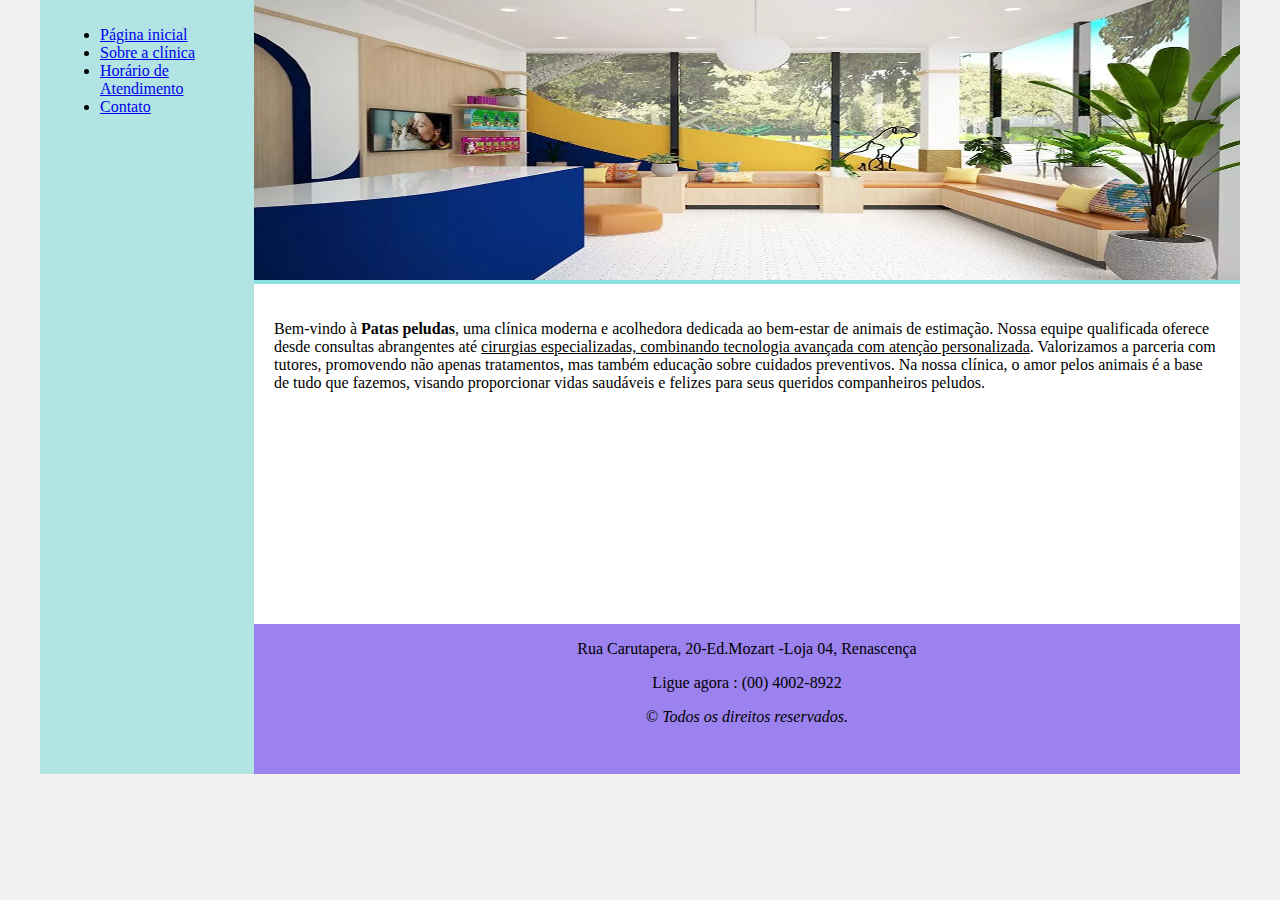
<file: index.html>
<!DOCTYPE html>
<html lang="en">
<head>
    <meta charset="UTF-8">
    <meta http-equiv="X-UA-Compatible" content="IE=edge">
    <meta name="viewport" content="width=device-width, initial-scale=1.0">
    <title>Template - Utilizar como modelo</title>
    <link rel="stylesheet" href="base.css">
</head>
<body>
    <div class="wrapper">
        <div class="menu">
            <!-- Aqui vai o seu menu -->
            <ul>
                <li><a href="index.html">Página inicial</a></li>
                <li><a href="sobre.html">Sobre a clínica</a></li>
                <li><a href="atendimento.html">Horário de Atendimento</a></li>
                <li><a href="contato.html">Contato</a></li>
            </ul>
        </div>

        <div class="main">
            <div class="header">
               <img src="./imagens/Vet Clinics Medical Fitouts _ Icon Interiors.png" alt="" width="986" height="280">
            </div>
    
            <div class="content">
                <p>Bem-vindo à <strong>Patas peludas</strong>, uma clínica moderna e acolhedora dedicada ao bem-estar de animais de estimação. Nossa equipe qualificada oferece desde consultas abrangentes até <u>cirurgias especializadas, combinando tecnologia avançada com atenção personalizada</u>. Valorizamos a parceria com tutores, promovendo não apenas tratamentos, mas também educação sobre cuidados preventivos. Na nossa clínica, o amor pelos animais é a base de tudo que fazemos, visando proporcionar vidas saudáveis e felizes para seus queridos companheiros peludos.</p>
            </div>
    
            <div class="footer">
               <p align="center">Rua Carutapera, 20-Ed.Mozart -Loja 04, Renascença</p>
               <p align="center"> Ligue agora : (00) 4002-8922</p>
               <p align="center">&copy; <i>Todos os direitos reservados.</i></p>
                
            </div>
        </div>
    </div>
</body>
</html>
</file>
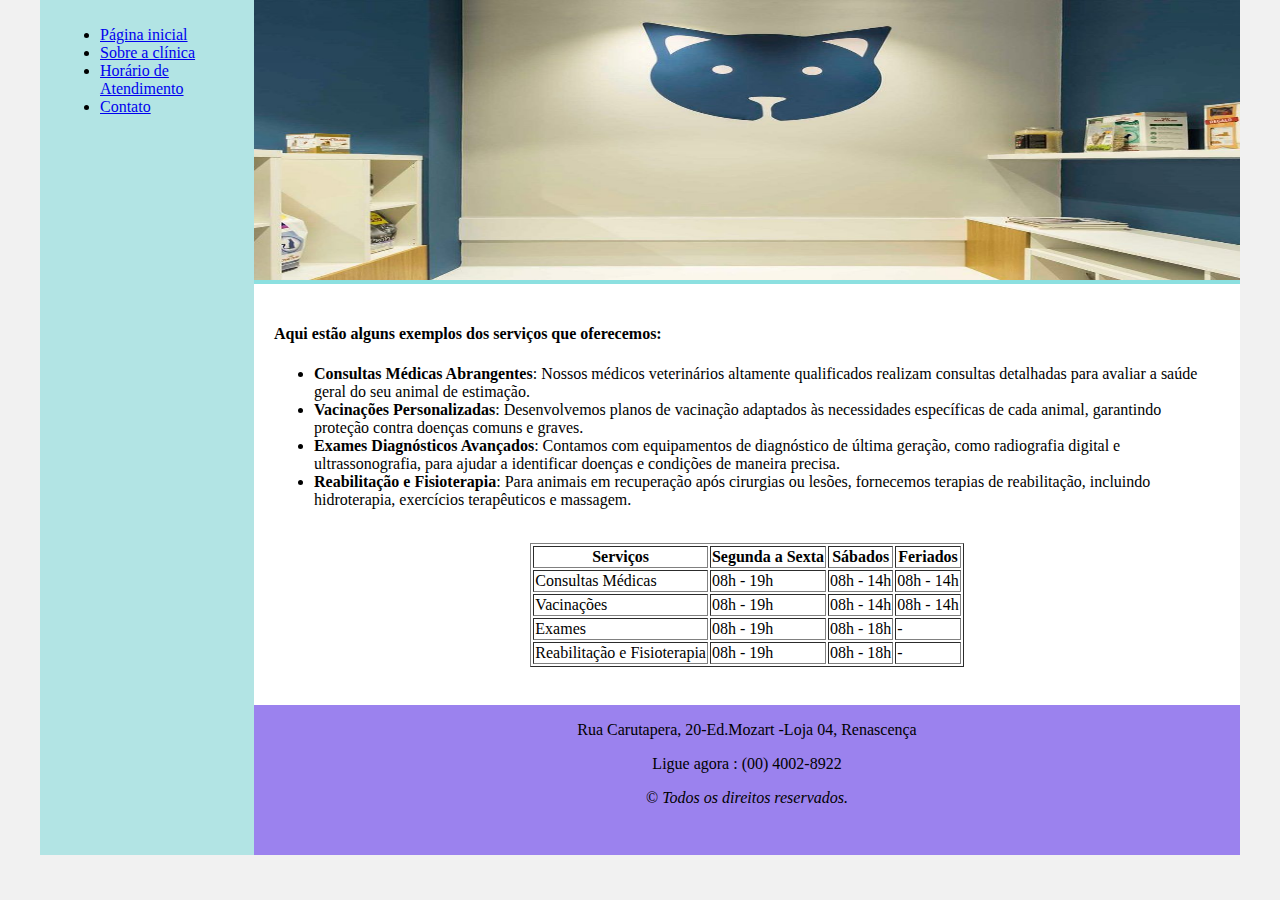
<file: atendimento.html>
<!DOCTYPE html>
<html lang="en">

<head>
    <meta charset="UTF-8">
    <meta http-equiv="X-UA-Compatible" content="IE=edge">
    <meta name="viewport" content="width=device-width, initial-scale=1.0">
    <title>Template - Utilizar como modelo</title>
    <link rel="stylesheet" href="base.css">
</head>

<body>
    <div class="wrapper">
        <div class="menu">
            <!-- Aqui vai o seu menu -->
            <ul>
                <li><a href="index.html">Página inicial</a></li>
                <li><a href="sobre.html">Sobre a clínica</a></li>
                <li><a href="atendimento.html">Horário de Atendimento</a></li>
                <li><a href="contato.html">Contato</a></li>
            </ul>
        </div>

        <div class="main">
            <div class="header">
                <img src="./imagens/atendimento.jpeg" alt="" width="986" height="280">
            </div>

            <div class="content">
                <h4>Aqui estão alguns exemplos dos serviços que oferecemos:</h4>
                <ul>
                    <li>
                        <strong>Consultas Médicas Abrangentes</strong>: Nossos médicos veterinários altamente
                        qualificados realizam
                        consultas detalhadas para avaliar a saúde geral do seu animal de estimação.
                    </li>
                    <li><strong>Vacinações Personalizadas</strong>: Desenvolvemos planos de vacinação adaptados às
                        necessidades
                        específicas de cada animal, garantindo proteção contra doenças comuns e graves.</li>
                    <li><strong>Exames Diagnósticos Avançados</strong>: Contamos com equipamentos de diagnóstico de
                        última geração, como
                        radiografia digital e ultrassonografia, para ajudar a identificar doenças e condições de maneira
                        precisa.</li>
                    <li><strong>Reabilitação e Fisioterapia</strong>: Para animais em recuperação após cirurgias ou
                        lesões, fornecemos
                        terapias de reabilitação, incluindo hidroterapia, exercícios terapêuticos e massagem.</li>
                </ul>
                <br>
                <table align="center" border="1">
                    <tr>
                        <th>Serviços</th>
                        <th>Segunda a Sexta</th>
                        <th>Sábados</th>
                        <th>Feriados</th>
                    </tr>
                    <tr>
                        <td>Consultas Médicas</td>
                        <td>08h - 19h</td>
                        <td>08h - 14h</td>
                        <td>08h - 14h </td>
                    </tr>
                    <tr>
                        <td>Vacinações</td>
                        <td>08h - 19h </td>
                        <td>08h - 14h </td>
                        <td>08h - 14h</td>
                    </tr>
                    <tr>
                        <td>Exames</td>
                        <td>08h - 19h</td>
                        <td>08h - 18h</td>
                        <td>-</td>
                    </tr>
                    <tr>
                        <td>Reabilitação e Fisioterapia</td>
                        <td>08h - 19h </td>
                        <td>08h - 18h </td>
                        <td>- </td>
                    </tr>

                </table>
                <br>
            </div>

            <div class="footer">
                <p align="center">Rua Carutapera, 20-Ed.Mozart -Loja 04, Renascença</p>
                <p align="center"> Ligue agora : (00) 4002-8922</p>
                <p align="center">&copy; <i>Todos os direitos reservados.</i></p>

            </div>
        </div>
    </div>
</body>

</html>
</file>
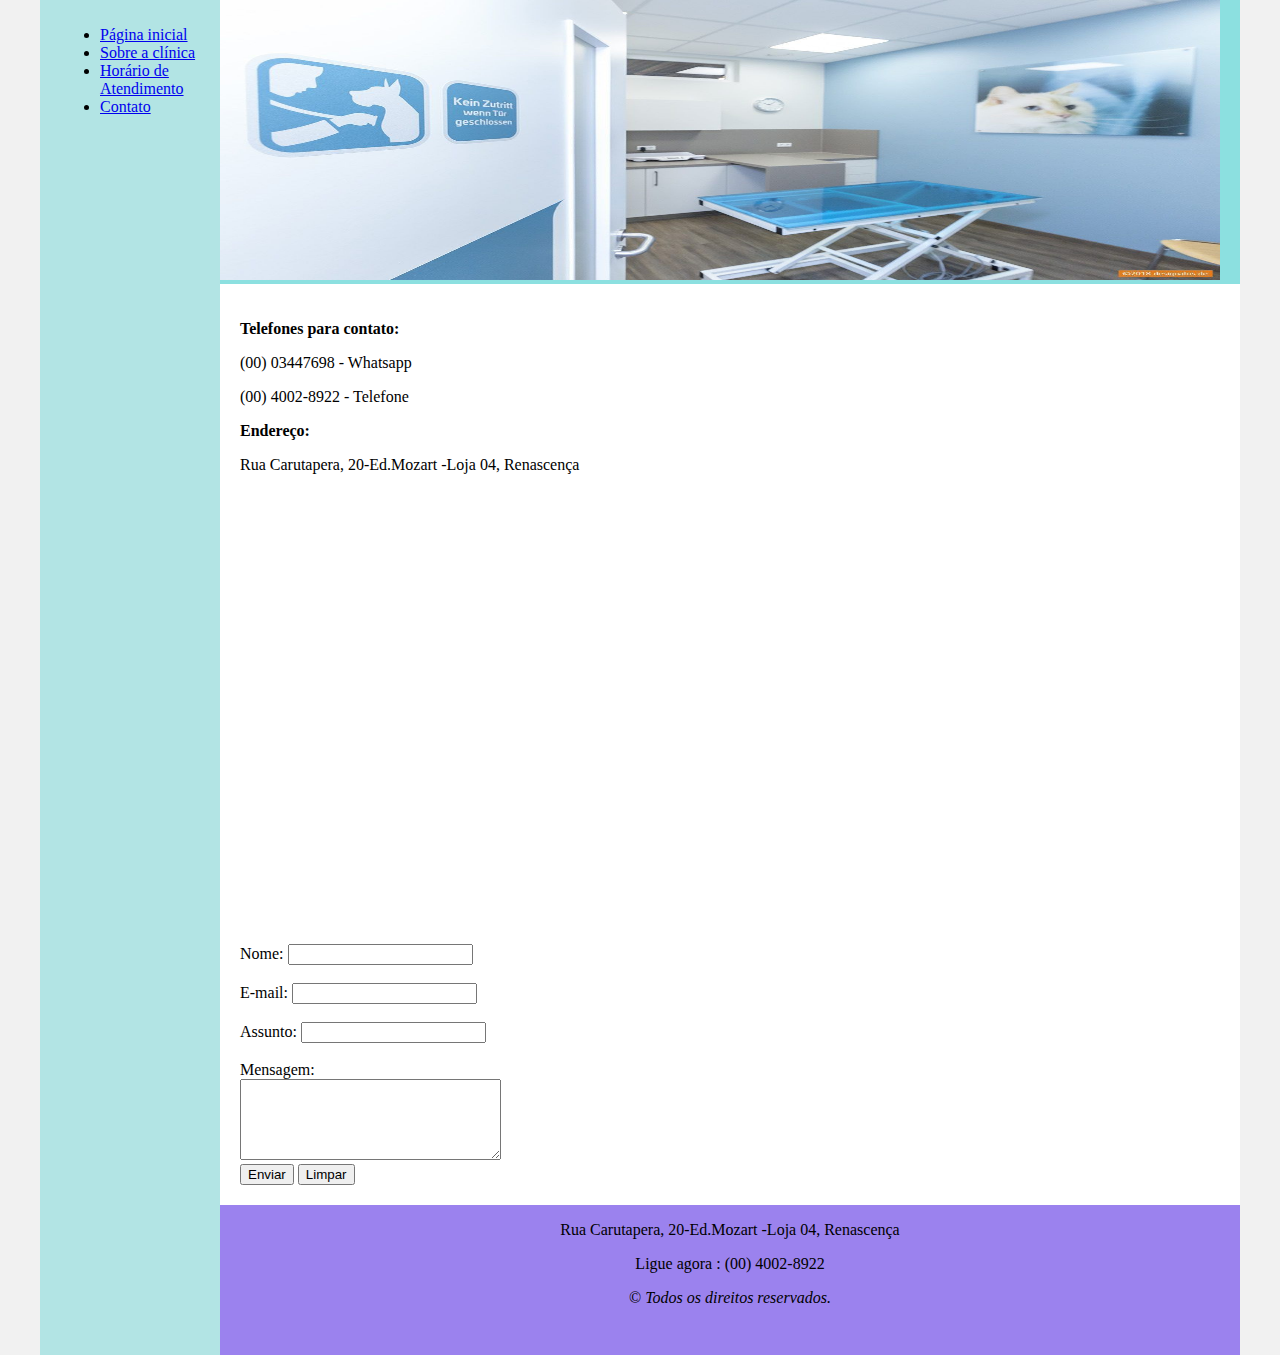
<file: contato.html>
<!DOCTYPE html>
<html lang="en">

<head>
    <meta charset="UTF-8">
    <meta http-equiv="X-UA-Compatible" content="IE=edge">
    <meta name="viewport" content="width=device-width, initial-scale=1.0">
    <title>Template - Utilizar como modelo</title>
    <link rel="stylesheet" href="base.css">
</head>

<body>
    <div class="wrapper">
        <div class="menu">
            <!-- Aqui vai o seu menu -->
            <ul>
                <li><a href="index.html">Página inicial</a></li>
                <li><a href="sobre.html">Sobre a clínica</a></li>
                <li><a href="atendimento.html">Horário de Atendimento</a></li>
                <li><a href="contato.html">Contato</a></li>
            </ul>
        </div>

        <div class="main">
            <div class="header">
                <img src="./imagens/contato.jpeg" alt=""
                    width="1000" height="280">
            </div>

            <div class="content">
               <p><strong>Telefones para contato:</strong></p>
               <p>(00) 03447698  - Whatsapp</p>
               <p>(00) 4002-8922 - Telefone</p>
               <p><strong>Endereço:</strong></p>
               <p>Rua Carutapera, 20-Ed.Mozart -Loja 04, Renascença</p>
               <iframe src="https://www.google.com/maps/embed?pb=!1m18!1m12!1m3!1d3986.0167747388587!2d-44.28630762503126!3d-2.5013568974772316!2m3!1f0!2f0!3f0!3m2!1i1024!2i768!4f13.1!3m3!1m2!1s0x7f68dd303d526cd%3A0x2334c146a6b2b02!2sEdif%C3%ADcio%20Mozart!5e0!3m2!1spt-BR!2sbr!4v1692141134395!5m2!1spt-BR!2sbr" width="986" height="450" style="border:0;" allowfullscreen="" loading="lazy" referrerpolicy="no-referrer-when-downgrade"></iframe>

               <form>
                <label>Nome:</label> <input type="text"><br><br>
                <label>E-mail:</label> <input type="email"><br><br>
                <label>Assunto:</label> <input type="text"><br><br>
                <label>Mensagem:</label> <br><textarea cols="30" rows="5"></textarea><br>
                <button type="submit">Enviar</button>
                <button type="reset">Limpar</button>
               </form>
            </div>
            
            <div class="footer">
                <p align="center">Rua Carutapera, 20-Ed.Mozart -Loja 04, Renascença</p>
                <p align="center"> Ligue agora : (00) 4002-8922</p>
                <p align="center">&copy; <i>Todos os direitos reservados.</i></p>

            </div>
        </div>
    </div>
</body>

</html>
</file>
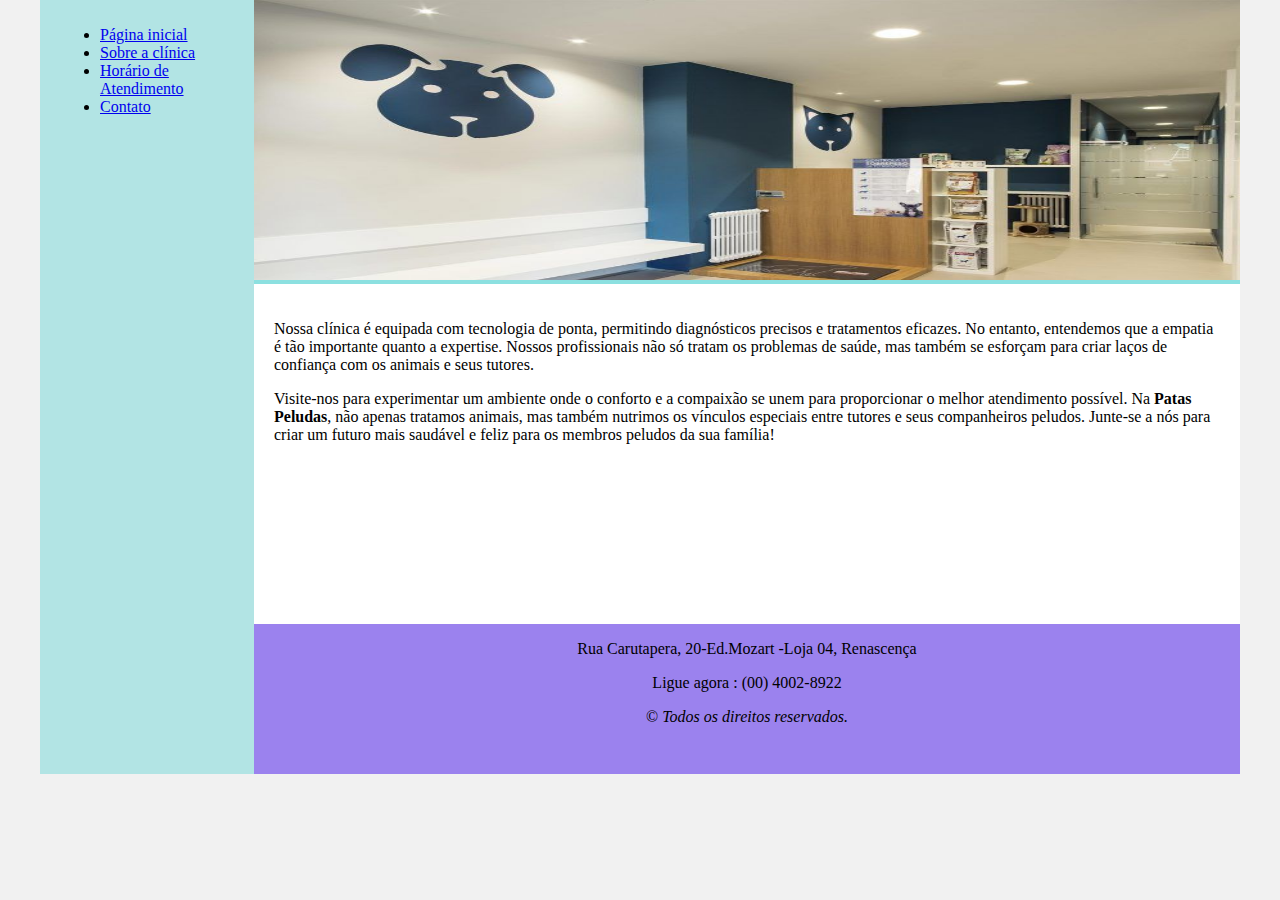
<file: sobre.html>
<!DOCTYPE html>
<html lang="en">

<head>
    <meta charset="UTF-8">
    <meta http-equiv="X-UA-Compatible" content="IE=edge">
    <meta name="viewport" content="width=device-width, initial-scale=1.0">
    <title>Template - Utilizar como modelo</title>
    <link rel="stylesheet" href="base.css">
</head>

<body>
    <div class="wrapper">
        <div class="menu">
            <!-- Aqui vai o seu menu -->
            <ul>
                <li><a href="index.html">Página inicial</a></li>
                <li><a href="sobre.html">Sobre a clínica</a></li>
                <li><a href="atendimento.html">Horário de Atendimento</a></li>
                <li><a href="contato.html">Contato</a></li>
            </ul>
        </div>

        <div class="main">
            <div class="header">
                <img src="./imagens/Diseño y Decoración Clínica Veterinaria _ Niddo_ Reforma de Locales.jpeg" alt=""
                    width="986" height="280">
            </div>

            <div class="content">
                <p> Nossa clínica é equipada com tecnologia de ponta, permitindo diagnósticos precisos e tratamentos
                    eficazes. No entanto, entendemos que a empatia é tão importante quanto a expertise. Nossos
                    profissionais não só tratam os problemas de saúde, mas também se esforçam para criar laços de
                    confiança com os animais e seus tutores.

                </p>
                <p>
                    Visite-nos para experimentar um ambiente onde o conforto e a compaixão se unem para proporcionar o
                    melhor atendimento possível. Na <strong>Patas Peludas</strong>, não apenas tratamos animais, mas também nutrimos os
                    vínculos especiais entre tutores e seus companheiros peludos. Junte-se a nós para criar um futuro
                    mais saudável e feliz para os membros peludos da sua família!
                </p>
            </div>

            <div class="footer">
                <p align="center">Rua Carutapera, 20-Ed.Mozart -Loja 04, Renascença</p>
                <p align="center"> Ligue agora : (00) 4002-8922</p>
                <p align="center">&copy; <i>Todos os direitos reservados.</i></p>

            </div>
        </div>
    </div>
</body>

</html>
</file>
<file: base.css>
html, body {
    margin: 0;
}
body {
    background-color: #f1f1f1;
    display: flex;
    justify-content: center;
}

.wrapper {
    width: 1200px;
    display: flex;
    margin: 0 auto;
    background-color: aquamarine;
}
.main {
    display: flex;
    flex-flow: column;
    width: 85%;
}
.menu {
    width: 15%;
    background-color: rgb(178, 228, 228);
    padding: 10px 20px 0px;
}
.header {
    background-color: rgb(140, 224, 224);
    min-height: 150px;
}
.content {
    background-color: white;
    min-height: 300px;
    padding: 20px;
}
.footer {
    background-color: rgb(155, 130, 238);
    min-height: 150px;
}
</file>
